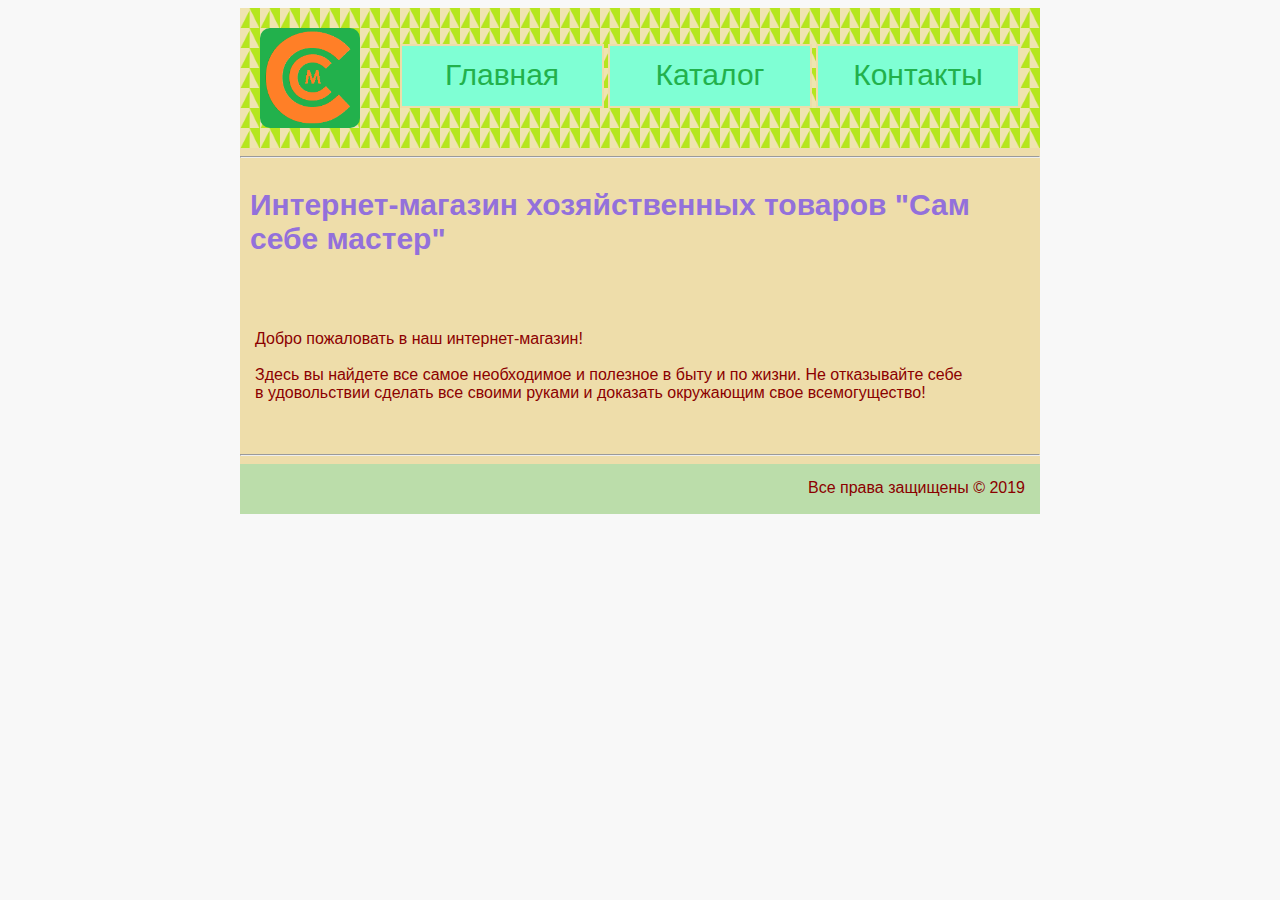
<file: index.html>
<!DOCTYPE html>
<html>

<head>
    <meta charset="UTF-8">
    <title>Главная</title>
    <link rel="stylesheet" href="style.css">
</head>

<body>
    <div class="container">
        <div class="header">
            <div class="logo"><img src="img/logo.png"></div>
            <div class="menu">
                <ul>
                    <li><a href="#">Главная</a></li>
                    <li><a href="catalog.html">Каталог</a></li>
                    <li><a href="contacts.html">Контакты</a></li>
                </ul>
            </div>
        </div>
        <hr>
        <h1>Интернет-магазин хозяйственных товаров "Сам себе мастер"</h1>
        <br>
        <p>Добро пожаловать в&nbsp;наш интернет-магазин!
            <br><br> Здесь вы&nbsp;найдете все самое необходимое и&nbsp;полезное в&nbsp;быту и&nbsp;по&nbsp;жизни. Не&nbsp;отказывайте себе в&nbsp;удовольствии сделать все своими руками и&nbsp;доказать окружающим свое всемогущество!</p>
        <br>
        <hr>
        <div class="footer">
            <p>Все права защищены &copy;&nbsp;2019</p>
        </div>
    </div>
</body>

</html>
</file>
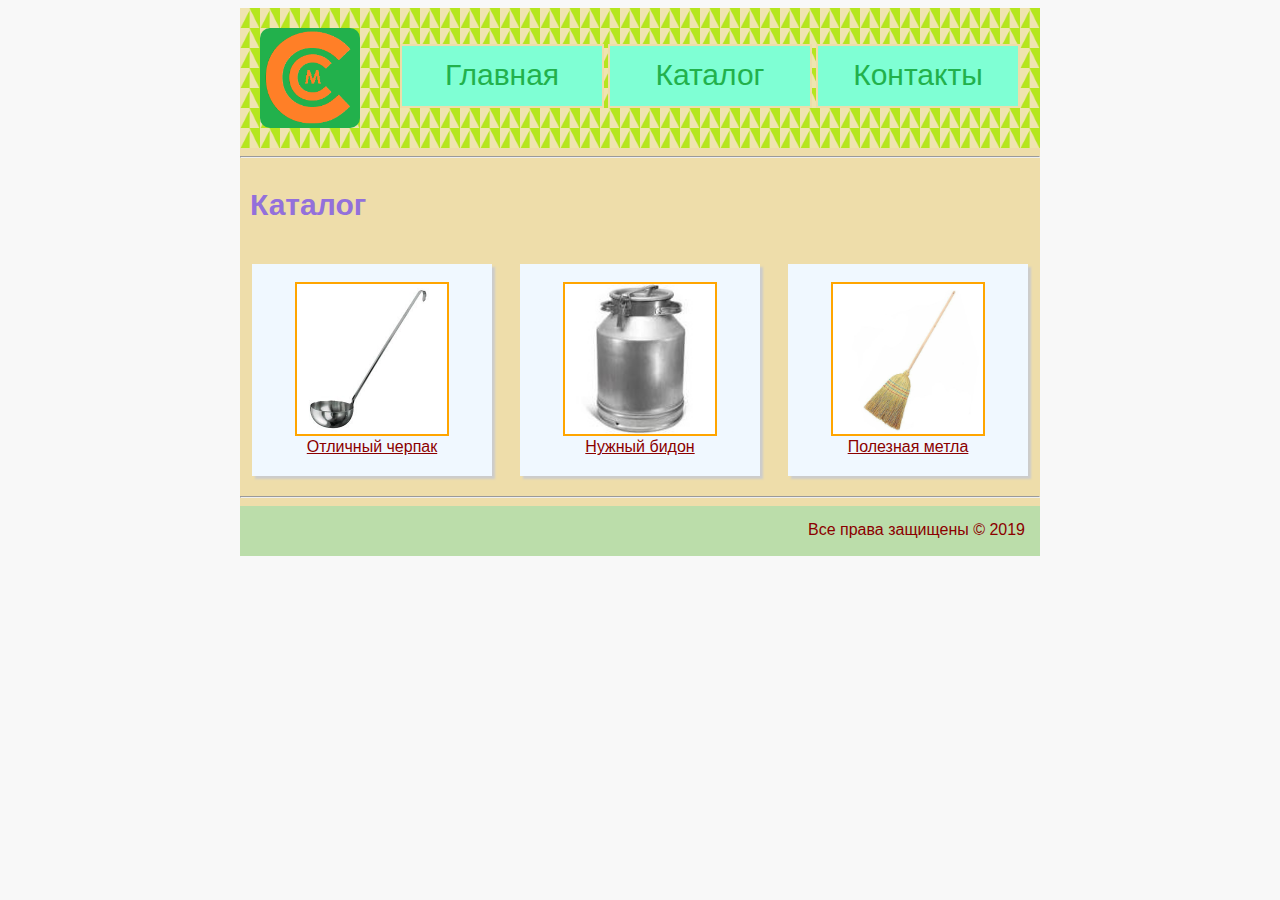
<file: catalog.html>
<!DOCTYPE html>
<html lang="ru">

<head>
    <meta charset="UTF-8">
    <title>Каталог</title>
    <link rel="stylesheet" href="style.css">
</head>

<body>
    <div class="container">
        <div class="header">
            <div class="logo"><img src="img/logo.png"></div>
            <div class="menu">
                <ul>
                    <li><a href="index.html">Главная</a></li>
                    <li><a href="#">Каталог</a></li>
                    <li><a href="contacts.html">Контакты</a></li>
                </ul>
            </div>
        </div>
        <hr>
        <h1>Каталог</h1> 
        <div class="noshow">
            <ul>
                <li class="product">
                    <a href="catalog/first.html"><img src="img/cherpak.jpg" alt="cherpak"><br>Отличный черпак</a>
                </li>
                <li class="product">
                    <a href="catalog/second.html"><img src="img/bidon.jpg" alt="bidon">
                    <br>Нужный бидон</a>
                </li>
                <li class="product">
                    <a href="catalog/third.html"><img src="img/metla.jpg" alt="metla">
                    <br>Полезная метла</a>
                </li>
            </ul>
        </div>
        <div class="product">
            <a href="catalog/first.html"><img src="img/cherpak.jpg" alt="cherpak"><br>Отличный черпак</a>
        </div>
        <div class="product">
            <a href="catalog/second.html"><img src="img/bidon.jpg" alt="bidon">
            <br>Нужный бидон</a>
        </div>
        <div class="product">
            <a href="catalog/third.html"><img src="img/metla.jpg" alt="metla">
            <br>Полезная метла</a>
        </div>
        <br> 
        <hr>
        <div class="footer">
            <p>Все права защищены &copy;&nbsp;2019</p>
        </div>
    </div>
</body>

</html>
</file>
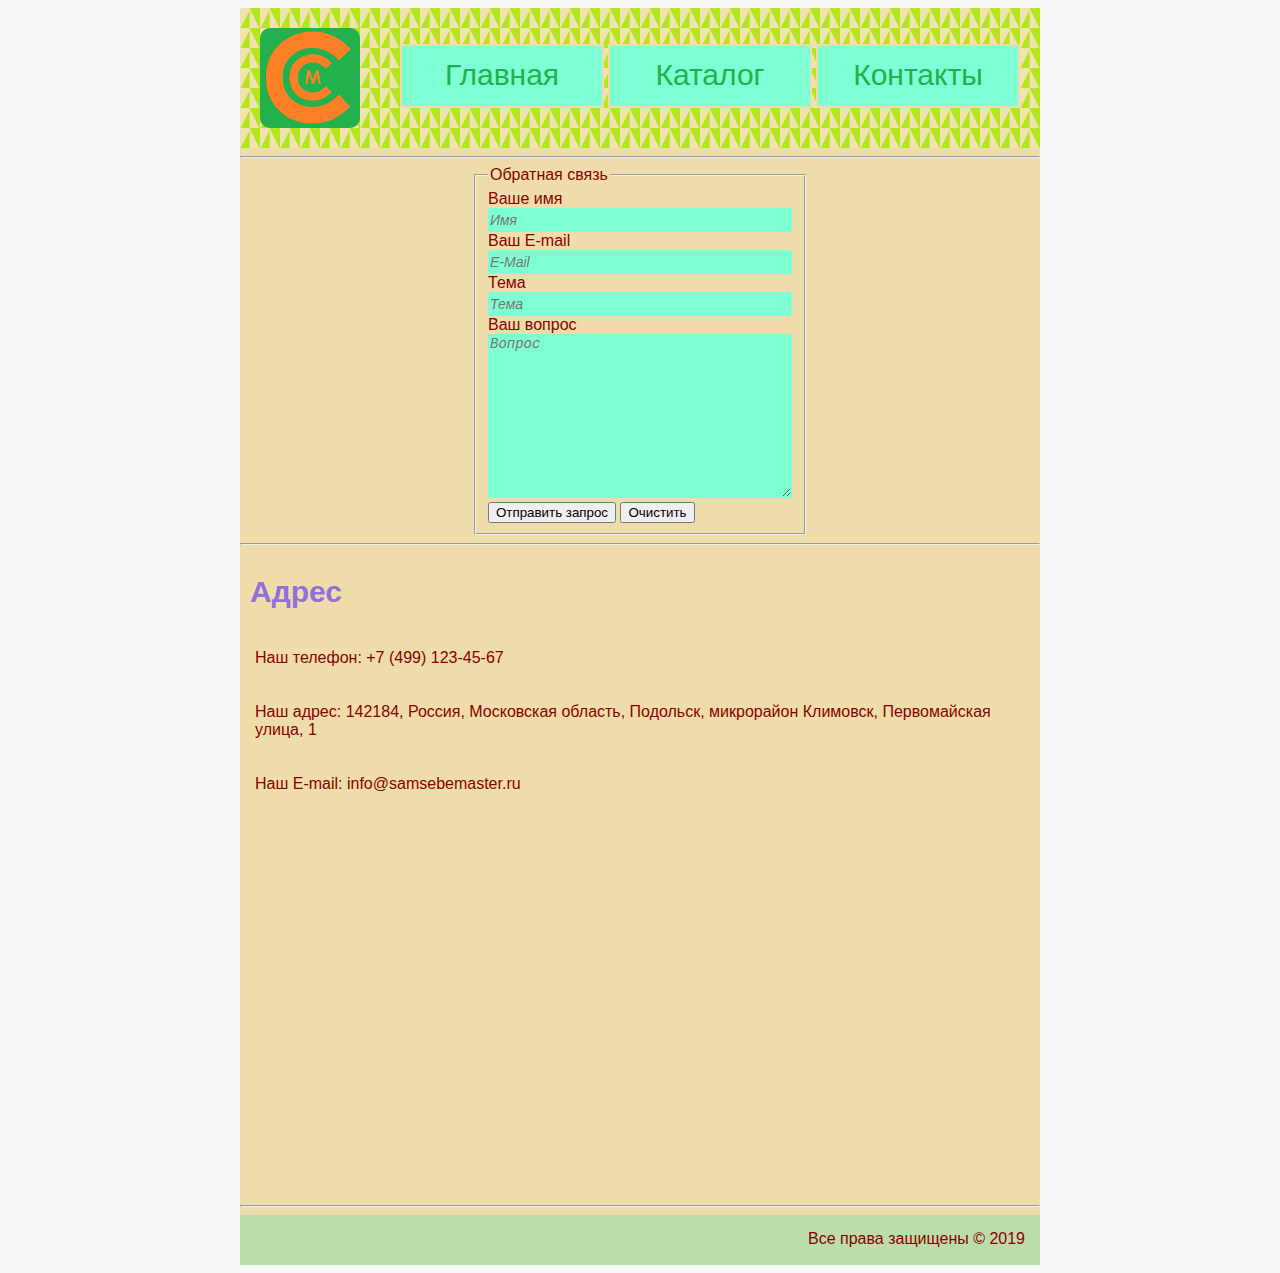
<file: contacts.html>
<!DOCTYPE html>
<html lang="ru">

<head>
    <meta charset="UTF-8">
    <title>Контакты</title>
    <link rel="stylesheet" href="style.css">
</head>

<body>
    <div class="container">
        <div class="header">
            <div class="logo"><img src="img/logo.png"></div>
            <div class="menu">
                <ul>
                    <li><a href="index.html">Главная</a></li>
                    <li><a href="catalog.html">Каталог</a></li>
                    <li><a href="#">Контакты</a></li>
                </ul>
            </div>
        </div>
        <hr>
        <form action="#">
            <fieldset>
                <legend>Обратная связь</legend> Ваше имя <br>
                <input type="text" placeholder="Имя">
                <br> Ваш E-mail <br>
                <input type="email" placeholder="E-mail">
                <br> Тема <br>
                <input type="text" placeholder="Тема">
                <br> Ваш вопрос <br>
                <textarea name="question_text" id="" cols="40" rows="10" placeholder="Вопрос"></textarea>
                <br>
                <input type="submit" value="Отправить запрос">
                <input type="reset" value="Очистить"> </fieldset>
        </form>
        <hr>
        <h1>Адрес</h1>
        <p id="phone">Наш телефон: +7 (499) 123-45-67</p>
        <p id="address">Наш адрес: 142184, Россия, Московская область, Подольск, микрорайон Климовск, Первомайская улица, 1</p>
        <p id="e-mail">Наш E-mail: info@samsebemaster.ru</p>
        <iframe src="https://yandex.ru/map-widget/v1/-/CGG6EWmC"  allowfullscreen="true"></iframe>
        <hr>
        <div class="footer">
        <p>Все права защищены &copy;&nbsp;2019</p>
        </div>
    </div>
</body>

</html>
</file>
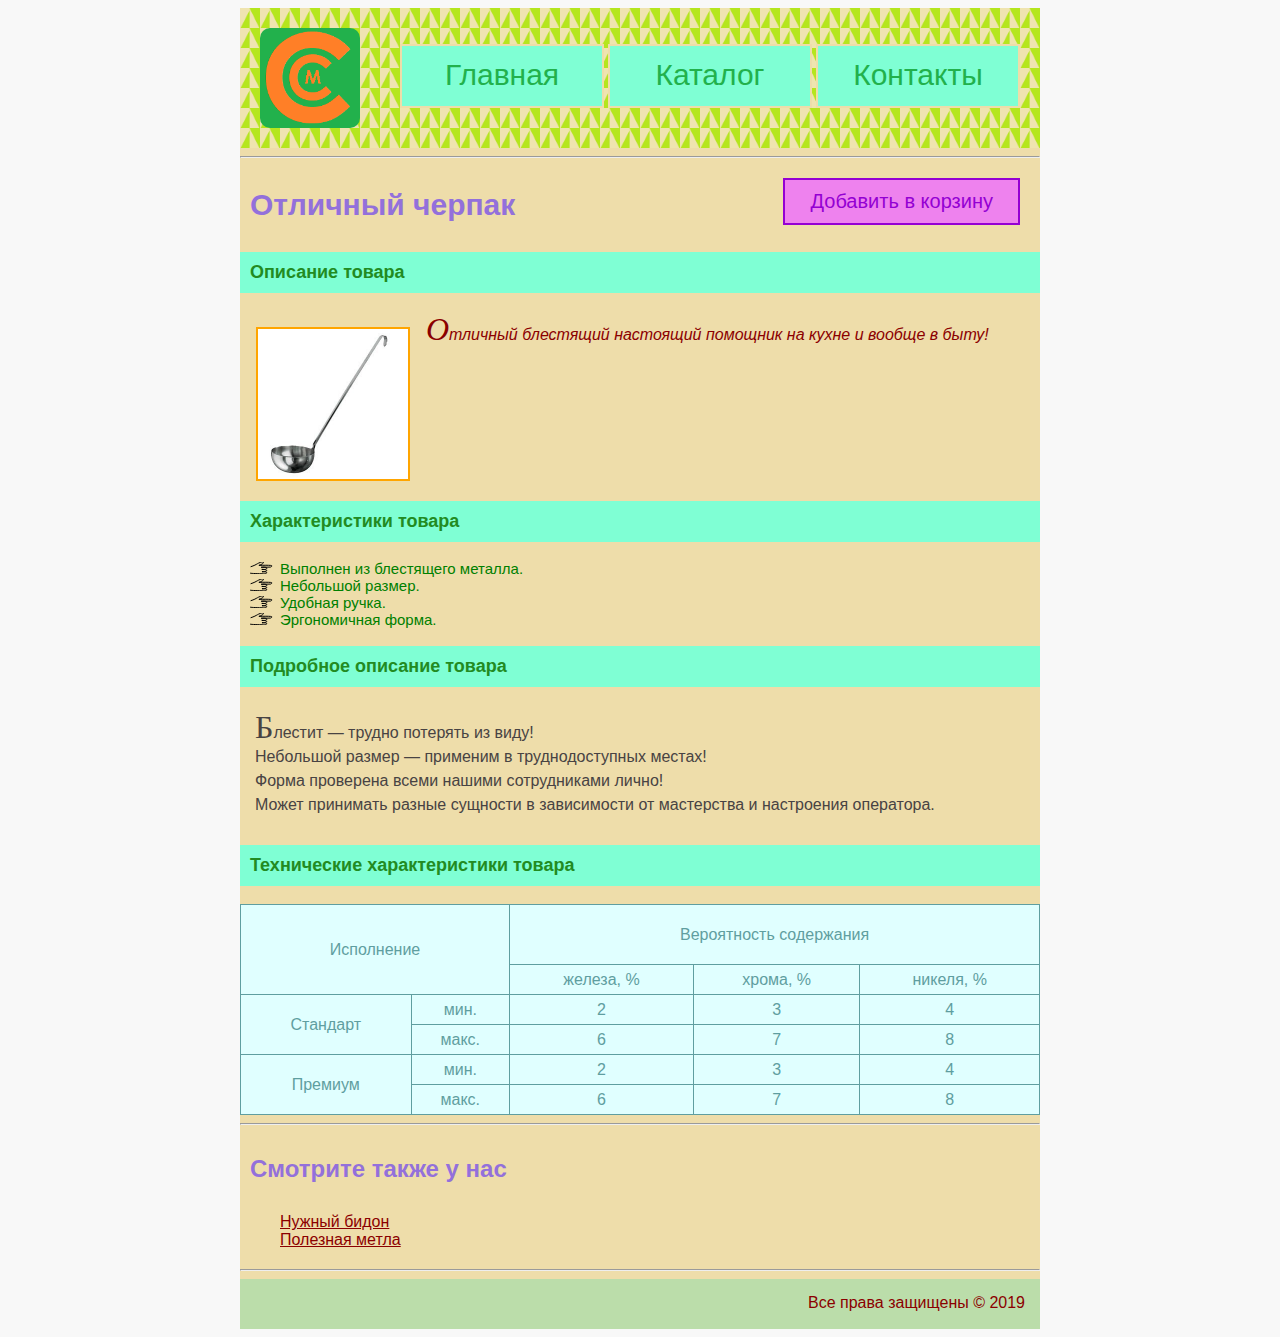
<file: catalog/first.html>
<!DOCTYPE html>
<html>

<head>
    <meta charset="UTF-8">
    <title>Отличный черпак</title>
    <link rel="stylesheet" href="../style.css">
</head>

<body>
    <div class="container">
        <div class="header">
            <div class="logo"><img src="../img/logo.png"></div>
            <div class="menu">
                <ul>
                    <li><a href="../index.html">Главная</a></li>
                    <li><a href="../catalog.html">Каталог</a></li>
                    <li><a href="../contacts.html">Контакты</a></li>
                </ul>
            </div>
        </div>
        <hr>
        <h1>Отличный черпак</h1>
        <div class="buy">
            <a href="#">Добавить в корзину</a>
        </div>
        <h3 class="item">Описание товара</h3>
        <div class="pic">
            <a href="../img/cherpak.jpg" target="_blank"><img src="../img/cherpak.jpg" alt="Черпак"></a>
        </div>
        <div class="shortdesc">
            <p>Отличный блестящий настоящий помощник на&nbsp;кухне и&nbsp;вообще в&nbsp;быту!</p>
        </div>
        <h3 class="item">Характеристики товара</h3>
        <ul class="chars">
            <li>Выполнен из&nbsp;блестящего металла.</li>
            <li>Небольшой размер.</li>
            <li>Удобная ручка.</li>
            <li>Эргономичная форма.</li>
        </ul>
        <h3 class="item">Подробное описание товара</h3>
        <p class="detail">Блестит&nbsp;&mdash; трудно потерять из&nbsp;виду!
            <br> Небольшой размер&nbsp;&mdash; применим в&nbsp;труднодоступных местах!
            <br> Форма проверена всеми нашими сотрудниками лично!
            <br> Может принимать разные сущности в&nbsp;зависимости от&nbsp;мастерства и&nbsp;настроения оператора.</p>
        <h3 class="item">Технические характеристики товара</h3>
        <table class="specs">
            <tr>
                <td rowspan="2" colspan="2">Исполнение</td>
                <td colspan="3">Вероятность содержания</td>
            </tr>
            <tr>
                <td>железа, %</td>
                <td>хрома, %</td>
                <td>никеля, %</td>
            </tr>
            <tr>
                <td rowspan="2">Стандарт</td>
                <td>мин.</td>
                <td>2</td>
                <td>3</td>
                <td>4</td>
            </tr>
            <tr>
                <td>макс.</td>
                <td>6</td>
                <td>7</td>
                <td>8</td>
            </tr>
            <tr>
                <td rowspan="2">Премиум</td>
                <td>мин.</td>
                <td>2</td>
                <td>3</td>
                <td>4</td>
            </tr>
            <tr>
                <td>макс.</td>
                <td>6</td>
                <td>7</td>
                <td>8</td>
            </tr>
        </table>
        <hr>
        <h2 class="whatsnext">Смотрите также у нас</h2>
        <div class="shortcuts">
            <a href="second.html">Нужный бидон</a>
            <br> <a href="third.html">Полезная метла</a>
        </div>
        <hr>
        <div class="footer">
            <p>Все права защищены &copy;&nbsp;2019</p>
        </div>
    </div>
</body>

</html>
</file>
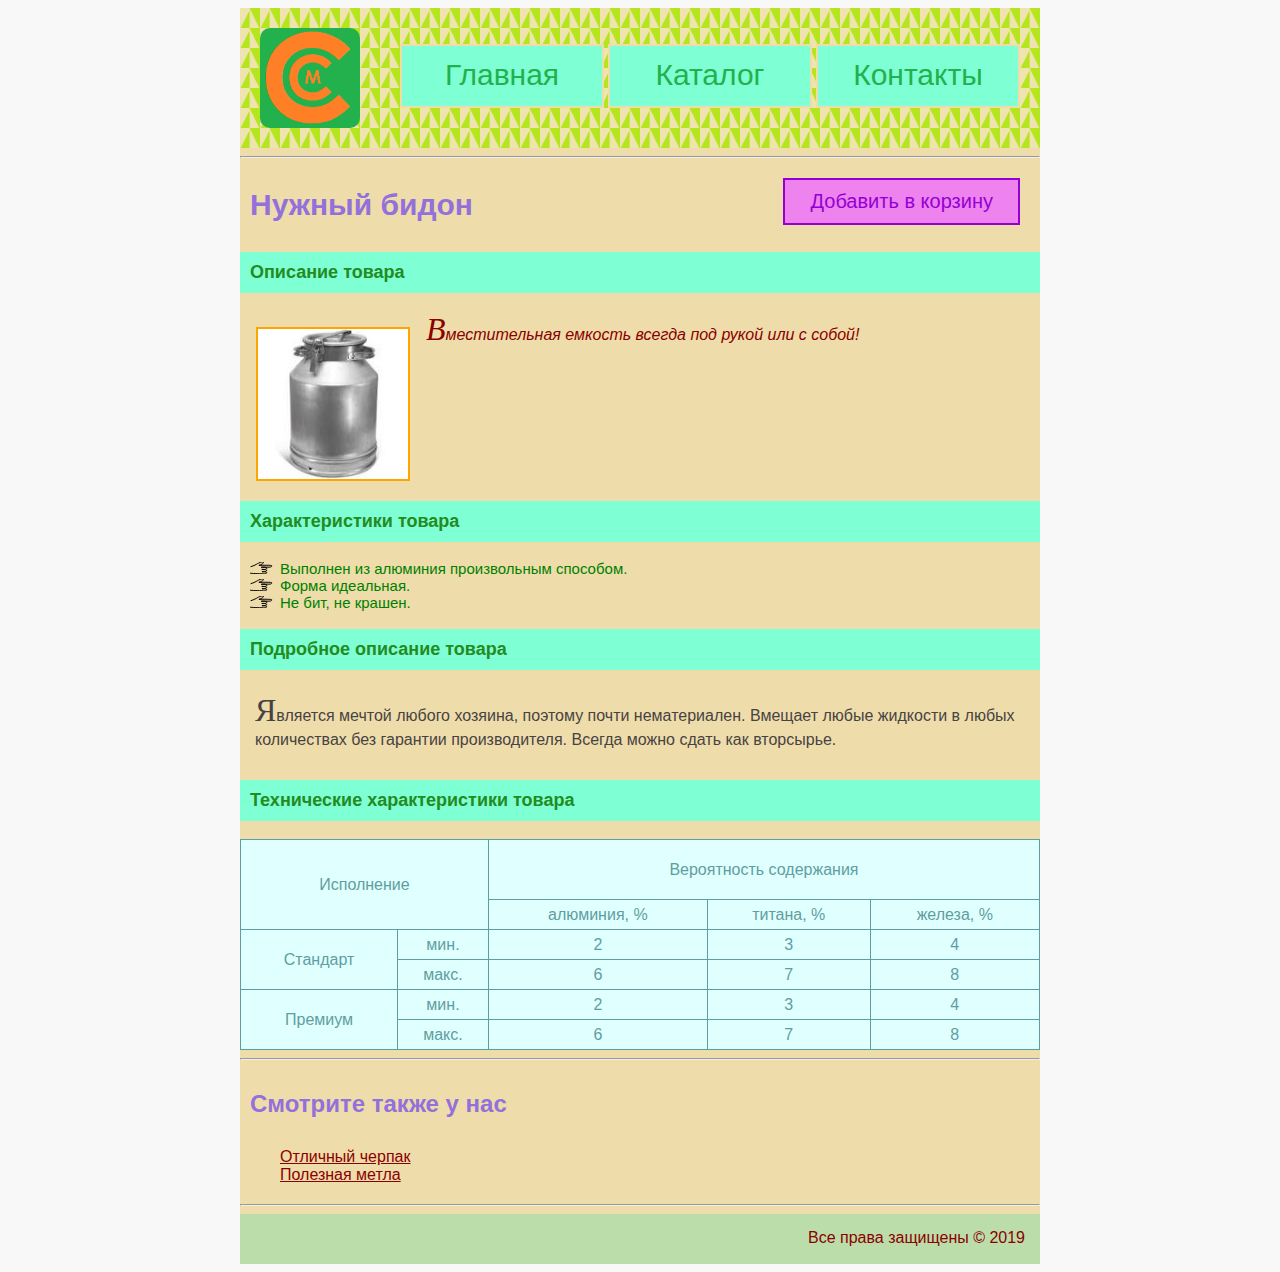
<file: catalog/second.html>
<!DOCTYPE html>
<html>

<head>
    <meta charset="UTF-8">
    <title>Нужный бидон</title>
    <link rel="stylesheet" href="../style.css">
</head>

<body>
    <div class="container">
        <div class="header">
            <div class="logo"><img src="../img/logo.png"></div>
            <div class="menu">
                <ul>
                    <li><a href="../index.html">Главная</a></li>
                    <li><a href="../catalog.html">Каталог</a></li>
                    <li><a href="../contacts.html">Контакты</a></li>
                </ul>
            </div>
        </div>
        <hr>
        <h1>Нужный бидон</h1>
        <div class="buy">
            <a href="#">Добавить в корзину</a>
        </div>
        <h3 class="item">Описание товара</h3>
        <div class="pic">
            <a href="../img/bidon.jpg" target="_blank"><img src="../img/bidon.jpg" alt="Бидон"></a>
        </div>
        <div class="shortdesc">
            <p>Вместительная емкость всегда под рукой или с&nbsp;собой!</p>
        </div>
        <h3 class="item">Характеристики товара</h3>
        <ul class="chars">
            <li>Выполнен из&nbsp;алюминия произвольным способом.</li>
            <li>Форма идеальная.</li>
            <li>Не&nbsp;бит, не&nbsp;крашен.</li>
        </ul>
        <h3 class="item">Подробное описание товара</h3>
        <p class="detail">Является мечтой любого хозяина, поэтому почти нематериален. Вмещает любые жидкости в&nbsp;любых количествах без гарантии производителя. Всегда можно сдать как вторсырье. </p>
        <h3 class="item">Технические характеристики товара</h3>
        <table class="specs">
            <tr>
                <td rowspan="2" colspan="2">Исполнение</td>
                <td colspan="3">Вероятность содержания</td>
            </tr>
            <tr>
                <td>алюминия, %</td>
                <td>титана, %</td>
                <td>железа, %</td>
            </tr>
            <tr>
                <td rowspan="2">Стандарт</td>
                <td>мин.</td>
                <td>2</td>
                <td>3</td>
                <td>4</td>
            </tr>
            <tr>
                <td>макс.</td>
                <td>6</td>
                <td>7</td>
                <td>8</td>
            </tr>
            <tr>
                <td rowspan="2">Премиум</td>
                <td>мин.</td>
                <td>2</td>
                <td>3</td>
                <td>4</td>
            </tr>
            <tr>
                <td>макс.</td>
                <td>6</td>
                <td>7</td>
                <td>8</td>
            </tr>
        </table>
        <hr>
        <h2 class="whatsnext">Смотрите также у нас</h2>
        <div class="shortcuts">
            <a href="first.html">Отличный черпак</a>
            <br> <a href="third.html">Полезная метла</a>
        </div>
        <hr>
        <div class="footer">
            <p>Все права защищены &copy;&nbsp;2019</p>
        </div>
    </div>
</body>

</html>
</file>
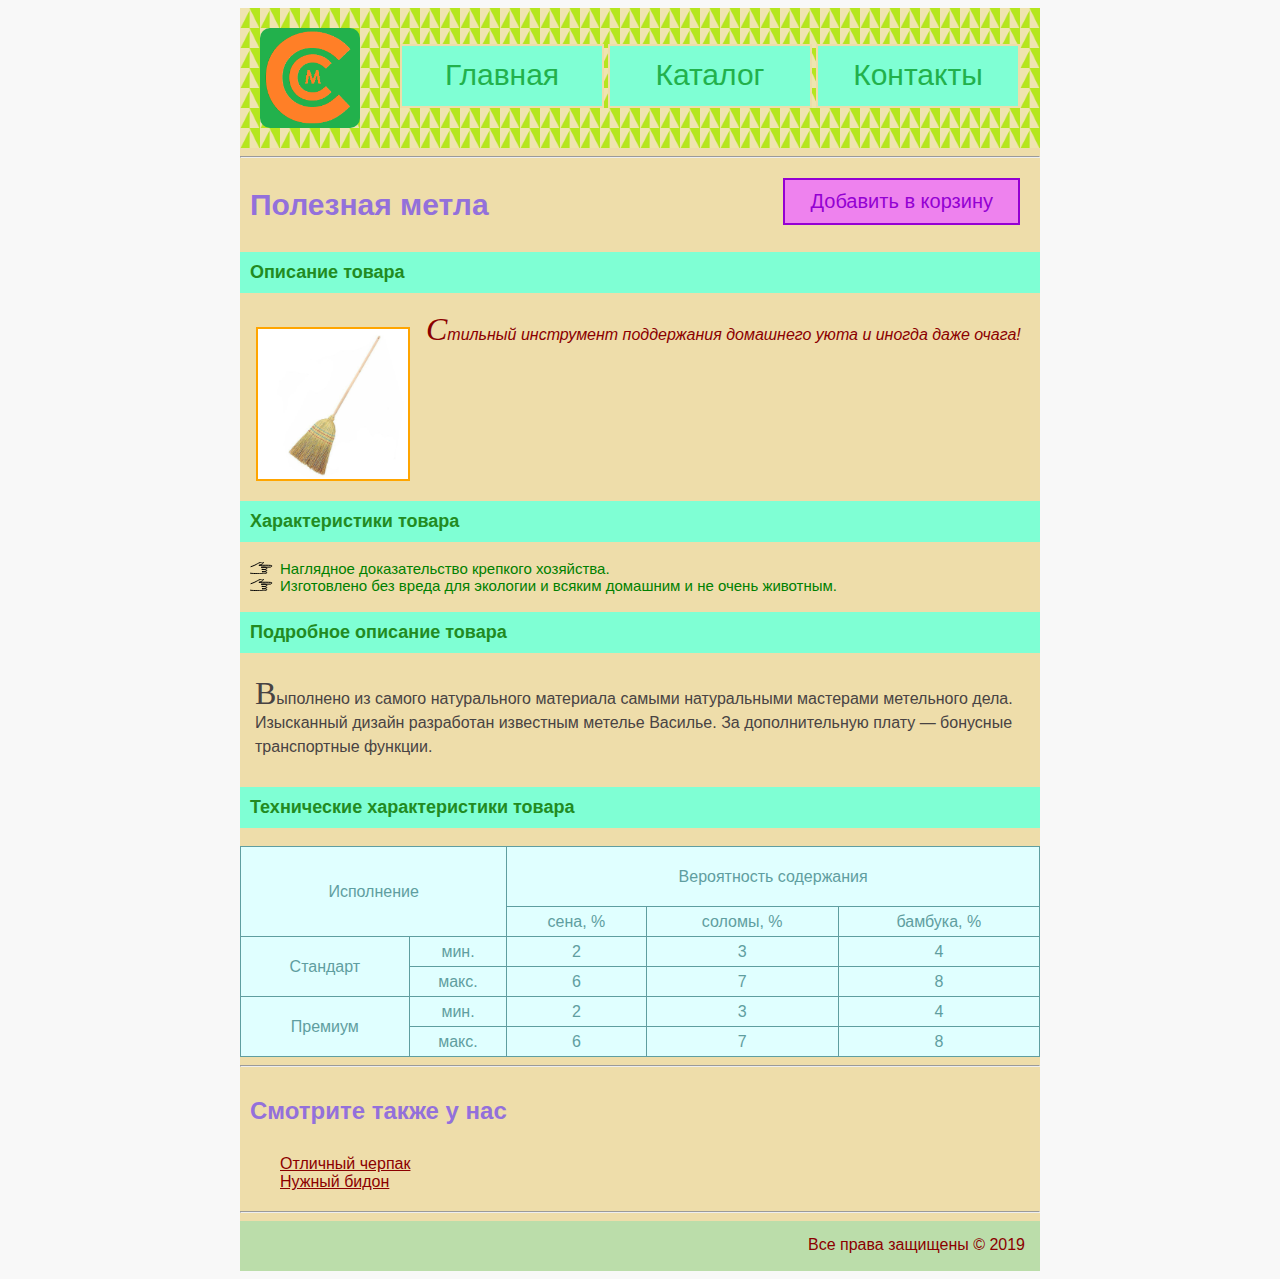
<file: catalog/third.html>
<!DOCTYPE html>
<html>

<head>
    <meta charset="UTF-8">
    <title>Полезная метла</title>
    <link rel="stylesheet" href="../style.css">
</head>

<body>
    <div class="container">
        <div class="header">
            <div class="logo"><img src="../img/logo.png"></div>
            <div class="menu">
                <ul>
                    <li><a href="../index.html">Главная</a></li>
                    <li><a href="../catalog.html">Каталог</a></li>
                    <li><a href="../contacts.html">Контакты</a></li>
                </ul>
            </div>
        </div>
        <hr>
        <h1>Полезная метла</h1>
        <div class="buy">
            <a href="#">Добавить в корзину</a>
        </div>
        <h3 class="item">Описание товара</h3>
        <div class="pic">
            <a href="../img/metla.jpg" target="_blank"><img src="../img/metla.jpg" alt="Метла"></a>
        </div>
        <div class="shortdesc">
            <p>Стильный инструмент поддержания домашнего уюта и&nbsp;иногда даже очага!</p>
        </div>
        <h3 class="item">Характеристики товара</h3>
        <ul class="chars">
            <li>Наглядное доказательство крепкого хозяйства.</li>
            <li>Изготовлено без вреда для экологии и&nbsp;всяким домашним и&nbsp;не&nbsp;очень животным.</li>
        </ul>
        <h3 class="item">Подробное описание товара</h3>
        <p class="detail">Выполнено из&nbsp;самого натурального материала самыми натуральными мастерами метельного дела. Изысканный дизайн разработан известным метелье Василье. За&nbsp;дополнительную плату&nbsp;&mdash; бонусные транспортные функции.</p>
        <h3 class="item">Технические характеристики товара</h3>
        <table class="specs">
            <tr>
                <td rowspan="2" colspan="2">Исполнение</td>
                <td colspan="3">Вероятность содержания</td>
            </tr>
            <tr>
                <td>сена, %</td>
                <td>соломы, %</td>
                <td>бамбука, %</td>
            </tr>
            <tr>
                <td rowspan="2">Стандарт</td>
                <td>мин.</td>
                <td>2</td>
                <td>3</td>
                <td>4</td>
            </tr>
            <tr>
                <td>макс.</td>
                <td>6</td>
                <td>7</td>
                <td>8</td>
            </tr>
            <tr>
                <td rowspan="2">Премиум</td>
                <td>мин.</td>
                <td>2</td>
                <td>3</td>
                <td>4</td>
            </tr>
            <tr>
                <td>макс.</td>
                <td>6</td>
                <td>7</td>
                <td>8</td>
            </tr>
        </table>
        <hr>
        <h2 class="whatsnext">Смотрите также у нас</h2>
        <div class="shortcuts">
            <a href="first.html">Отличный черпак</a>
            <br> <a href="second.html">Нужный бидон</a>
        </div>
        <hr>
        <div class="footer">
            <p>Все права защищены &copy;&nbsp;2019</p>
        </div>
    </div>
</body>

</html>
</file>
<file: style.css>
body {
    background-color: #f8f8f8;
}

.container {
    width: 800px;
    margin: 0 auto;
    position: relative;
    background-color: #eda;
}

.header {
    height: 140px;
    background-image: url("img/tile1.png");
    background-size: 20px;
}

.logo {
    width: 15%;
    display: inline;
}

.logo > img {
    height: 100px;
    border-radius: 10%;
    position: absolute;
    top: 20px;
    left: 20px;
}

.menu {
    width: 660px;
    float: right;
    height: inherit;
    text-align: center;
}

.menu ul {
    padding: 20px 0px;
}

.menu li {
    list-style-type: none;
    display: inline-block;
    width: 200px;
    height: 60px;
    border: 2px solid #eda;
    background-color: aquamarine;
}

.menu li a {
    color: rgb(34, 177, 76);
    font-size: 30px;
    font-family: fantasy, sans-serif;
    text-decoration: none;
    display: block;
    width: 100%;
    padding: 12px 0px;
}

.menu li a:hover {
    color: rgb(255, 127, 39);
    background-color: rgb(34, 177, 76);
}

.footer {
    height: 50px;
    text-align: right;
    background-color: #bda;
}

.footer p {
    margin: 0;
    padding: 15px 15px 0 0;
}

h1,
.whatsnext {
    color: mediumpurple;
    font-family: Arial Narrow, sans-serif;
    font-size: 30px;
    font-weight: bold;
    padding: 10px;
}

p,
a,
fieldset {
    color: darkred;
    font-family: Tahoma, sans-serif;
    font-size: 16px;
}

p {
    padding: 10px 15px;
}

.noshow {
    display: none;
}
.product {
    display: inline-block;
    margin: 12px;
    background-color: aliceblue;
    box-shadow: 3px 3px 2px 0px #ccc;
    width: 30%;
    text-align: center;
    box-sizing: border-box;
}

.product a {
    display: block;
    padding: 20px;
}

.buy {
    /*margin-bottom: 10px;
    margin-right: 50px;*/
    position: absolute;
    top: 170px;
    right: 20px;
    border: 2px solid darkviolet;
    background-color: violet;
    font-size: 24px;
    font-family: fantasy, sans-serif;
}

.buy:hover {
    background-color: orange;
}

.buy:active {
    background-color: orangered;
}

.buy a {
    display: block;
    font-size: 20px;
    font-family: fantasy, sans-serif;
    color: darkviolet;
    text-decoration: none;
    margin: 10px 25px;
}

.pic {
    float: left;
    margin: 18px;
}

.item {
    padding: 10px;
    color: forestgreen;
    background-color: aquamarine;
    font-family: "Arial Narrow", sans-serif;
    font-size: 18px;
    font-weight: 800;
    /*background-color: #eaeaea;*/
    clear: both;
}

.shortdesc {
    color: #707070;
    font-size: 14px;
    font-style: italic;
    line-height: 16px;
}

.detail {
    color: #484343;
    font-size: 16px;
    font-weight: 400;
    line-height: 24px;
    text-align: left;
}

.chars li {
    color: green;
    font-size: 15px;
    font-family: Tahoma, sans-serif;
    list-style: url("img/finger.svg");
}

.whatsnext {
    font-size: 24px;
}

.shortcuts {
    margin: 20px 40px;
}

input[type="text"], input[type="email"], textarea {
    width: 300px;
    color: rgb(34, 177, 76);
    background-color: aquamarine;
    font-size: 14px;
    font-style: italic;
    text-transform: capitalize;
    padding: 1px;
    border: 1px solid transparent;
}

input[type="text"], input[type="email"] {
    height: 20px;
}

input[type="email"]:focus {
    color: rgb(255, 127, 39);
    background-color: rgb(34, 177, 76);
}

a > img {
    outline: 2px orange solid;
    height: 150px;
}

a > img:hover {
    outline: none;
}

.specs {
    border-collapse: collapse;
    border-color: black;
    border-style: solid;
    border-width: thin;
    width: 100%;
}

.specs td {
    border: solid cadetblue 1px;
    background-color: lightcyan;
    color: cadetblue;
    font-family: "Tahoma", sans-serif;
}

.specs tr {
    height: 30px;
    text-align: center;
}

.specs tr:first-child {
    height: 60px;
}

.shortdesc:first-letter,
.detail:first-letter {
    font-size: 2em;
    font-family: cursive;
}

fieldset {
    width: 90px;
    margin: 0 auto;
}

iframe {
    width: 100%;
    height: 374px;
    border: none;    
}
</file>
